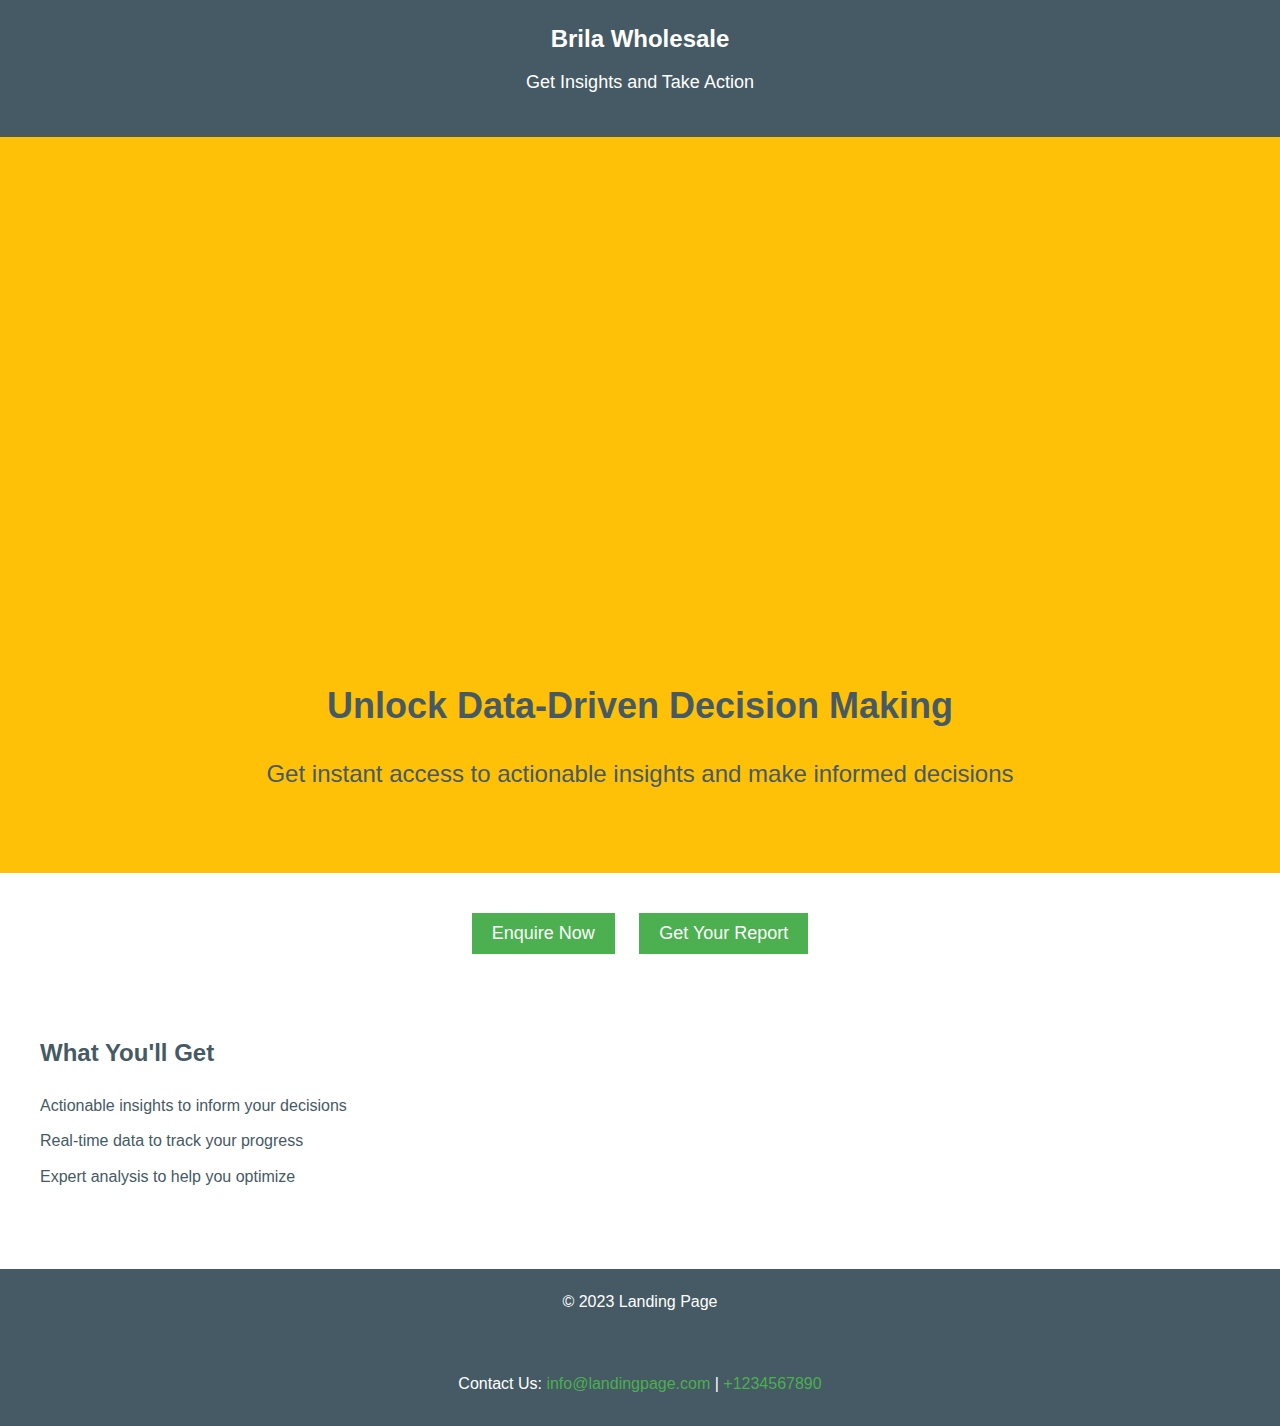
<file: index.html>
<!DOCTYPE html>
<html lang="en">

<head>
    <meta charset="UTF-8">
    <meta name="viewport" content="width=device-width, initial-scale=1.0">
    <title>Landing Page</title>
    <style>
        /* Global Styles */

        /* Global Styles */

        * {
            box-sizing: border-box;
            margin: 0;
            padding: 0;
        }

        body {
            font-family: Open Sans, sans-serif;
            line-height: 1.6;
            color: #455A64;
            background-color: #FFFFFF;
        }

        h1,
        h2 {
            font-weight: bold;
            margin-bottom: 10px;
        }

        p {
            margin-bottom: 20px;
        }

        ul {
            list-style: none;
            padding: 0;
            margin: 0;
        }

        li {
            margin-bottom: 10px;
        }

        a {
            text-decoration: none;
            color: #4CAF50;
        }

        a:hover {
            color: #FFC107;
        }

        /* Header Styles */

        header {
            background-color: #455A64;
            padding: 20px;
            text-align: center;
        }

        .logo {
            font-size: 24px;
            font-weight: bold;
            color: #FFFFFF;
            margin-bottom: 10px;
        }

        .tagline {
            font-size: 18px;
            color: #FFFFFF;
        }

        /* Hero Styles */

        .hero {
            background-color: #FFC107;
            padding: 40px;
            text-align: center;
            animation: heroAnimation 2s ease-in-out;
        }

        .background-image {
            background-image: url('https://www.lystloc.com/blog/wp-content/uploads/2023/02/webpd.webp');
            background-size: cover;
            background-position: center;
            height: 500px;
            width: 100%;
            animation: backgroundImageAnimation 2s ease-in-out;
        }

        .hero h1 {
            font-size: 36px;
            margin-bottom: 20px;
            animation: heroTitleAnimation 2s ease-in-out;
        }

        .hero p {
            font-size: 24px;
            margin-bottom: 40px;
            animation: heroTextAnimation 2s ease-in-out;
        }

        /* CTA Styles */

        .cta {
            background-color: #FFFFFF;
            padding: 40px;
            text-align: center;
        }

        .enquiry-btn,
        .report-btn {
            background-color: #4CAF50;
            color: #FFFFFF;
            border: none;
            padding: 10px 20px;
            font-size: 18px;
            cursor: pointer;
            animation: ctaButtonAnimation 2s ease-in-out;
        }

        .enquiry-btn:hover,
        .report-btn:hover {
            background-color: #FFC107;
        }

        .enquiry-btn {
            margin-right: 20px;
        }

        /* Features Styles */

        .features {
            background-color: #FFFFFF;
            padding: 40px;
        }

        .features h2 {
            font-size: 24px;
            margin-bottom: 20px;
            animation: featuresTitleAnimation 2s ease-in-out;
        }

        .features ul {
            margin-bottom: 40px;
            animation: featuresListAnimation 2s ease-in-out;
        }

        .features li {
            margin-bottom: 10px;
        }

        /* Footer Styles */

        footer {
            background-color: #455A64;
            padding: 20px;
            text-align: center;
            color: #FFFFFF;
        }

        footer p {
            margin-bottom: 10px;
        }

        .social-media {
            margin-bottom: 20px;
        }

        .social-media li {
            display: inline-block;
            margin-right: 10px;
        }

        .social-media a {
            color: #FFFFFF;
        }

        .social-media a:hover {
            color: #FFC107;
        }

        /* Animations */

        @keyframes heroAnimation {
            0% {
                transform: translateY(-100%);
                opacity: 0;
            }

            100% {
                transform: translateY(0);
                opacity: 1;
            }
        }

        @keyframes backgroundImageAnimation {
            0% {
                transform: scale(1.2);
                opacity: 0;
            }

            100% {
                transform: scale(1);
                opacity: 1;
            }
        }

        @keyframes heroTitleAnimation {
            0% {
                transform: translateY(-50%);
                opacity: 0;
            }

            100% {
                transform: translateY(0);
                opacity: 1;
            }
        }

        @keyframes heroTextAnimation {
            0% {
                transform: translateY(50%);
                opacity: 0;
            }

            100% {
                transform: translateY(0);
                opacity: 1;
            }
        }

        @keyframes ctaButtonAnimation {
            0% {
                transform: scale(0.8);
                opacity: 0;
            }

            100% {
                transform: scale(1);
                opacity: 1;
            }
        }

        @keyframes featuresTitleAnimation {
            0% {
                transform: translateY(-50%);
                opacity: 0;
            }

            100% {
                transform: translateY(0);
                opacity: 1;
            }
        }

        @keyframes featuresListAnimation {
            0% {
                transform: translateY(50%);
                opacity: 0;
            }

            100% {
                transform: translateY(0);
                opacity: 1;
            }
        }

        /* Responsive Design */

        @media only screen and (max-width: 768px) {
            .hero {
                padding: 20px;
            }

            .background-image {
                height: 300px;
            }

            .cta {
                flex-direction: column;
            }

            .enquiry-btn,
            .report-btn {
                width: 100%;
                margin-bottom: 20px;
            }

            .features {
                padding: 20px;
            }

            .features ul {
                margin-bottom: 20px;
            }
        }

        @media only screen and (max-width: 480px) {
            .hero {
                padding: 10px;
            }

            .background-image {
                height: 200px;
            }

            .cta {
                flex-direction: column;
            }

            .enquiry-btn,
            .report-btn {
                width: 100%;
                margin-bottom: 10px;
            }

            .features {
                padding: 10px;
            }

            .features ul {
                margin-bottom: 10px;
            }
        }

        /* login */
        .login {
            scale: 0;
            background-color: transparent;
            position: fixed;
            width: 100%;
            height: 100vh;
            top: 0;
            left: 0;
            display: flex;
            justify-content: center;
            align-items: center;
            transition: all 0.5s linear, scale 0s linear;
        }

        .login-form {
            scale: 0;
            position: fixed;
            width: 300px;
            background-color: #fff;
            padding: 20px;
            border-radius: 10px;
            box-shadow: 0 0 10px rgba(0, 0, 0, 0.1);
            transition: all 0.3s linear;
        }

        .login-form h2 {
            margin-bottom: 20px;
            font-weight: bold;
            color: #0f3551;
        }

        .login-form input[type="text"],
        .login-form input[type="password"] {
            width: 100%;
            height: 40px;
            margin-bottom: 20px;
            padding: 10px;
            border: none;
            border-radius: 10px;
            font-size: 16px;
        }

        .login-form input[type="text"]:focus,
        .login-form input[type="password"]:focus {
            border: 1px solid #333;
            box-shadow: 0 0 10px rgba(0, 0, 0, 0.1);
        }

        .login-form button[type="submit"] {
            width: 100%;
            height: 40px;
            background-color: #f1c40f;
            color: #fff;
            border: none;
            border-radius: 10px;
            font-size: 16px;
            cursor: pointer;
        }

        .login-form button[type="submit"]:hover {
            background-color: #3498db;
        }

        .login-form p {
            margin-top: 20px;
            font-size: 14px;
            color: #666;
        }

        .login-form a {
            text-decoration: none;
            color: #333;
        }

        .login-form a:hover {
            color: #444;
        }
    </style>
</head>

<body>
    <header>
        <div class="logo">Brila Wholesale</div>
        <p class="tagline">Get Insights and Take Action</p>
    </header>
    <section class="hero">
        <div class="background-image"></div>
        <h1>Unlock Data-Driven Decision Making</h1>
        <p>Get instant access to actionable insights and make informed decisions</p>
    </section>
    <section class="cta">
        <a href="enquiry.html"><button class="enquiry-btn">Enquire Now</button></a>
        <button class="report-btn" onclick="showLogin()">Get Your Report</button>
    </section>
    <section class="features">
        <h2>What You'll Get</h2>
        <ul>
            <li>Actionable insights to inform your decisions</li>
            <li>Real-time data to track your progress</li>
            <li>Expert analysis to help you optimize</li>
        </ul>
    </section>
    <footer>
        <p>&copy; 2023 Landing Page</p>
        <ul class="social-media">
            <li><a href="#" target="_blank"><i class="fab fa-twitter"></i></a></li>
            <li><a href="#" target="_blank"><i class="fab fa-linkedin"></i></a></li>
            <li><a href="#" target="_blank"><i class="fab fa-facebook"></i></a></li>
        </ul>
        <p>Contact Us: <a href="mailto:info@landingpage.com">info@landingpage.com</a> | <a
                href="tel:+1234567890">+1234567890</a></p>
    </footer>
    <div id="login" class="login">
        <div class="login-form">
            <h2>Login</h2>
            <form>
                <input type="text" placeholder="Username" id="username" required>
                <input type="password" placeholder="Password" id="password" required>
                <button type="submit">Login</button>
                <p>Don't have an account? <a href="#">Sign up</a></p>
            </form>
        </div>
    </div>
    <script>
        function showLogin() {
            document.getElementById("login").style.scale = 1;
            document.getElementById("login").style.backgroundColor = "rgba(104, 104, 104, 0.475)";
            document.querySelector(".login .login-form").style.scale = 1;
        }
        const form = document.getElementById('login');

        form.addEventListener('submit', (e) => {
            e.preventDefault();

            const username = document.getElementById('username').value;
            const password = document.getElementById('password').value;
            
            if (username === 'admin' && password === 'admin@123') {
                window.location.href = 'report.html';
            } else {
                alert('Invalid username or password');
            }
        });
    </script>
</body>

</html>
</file>
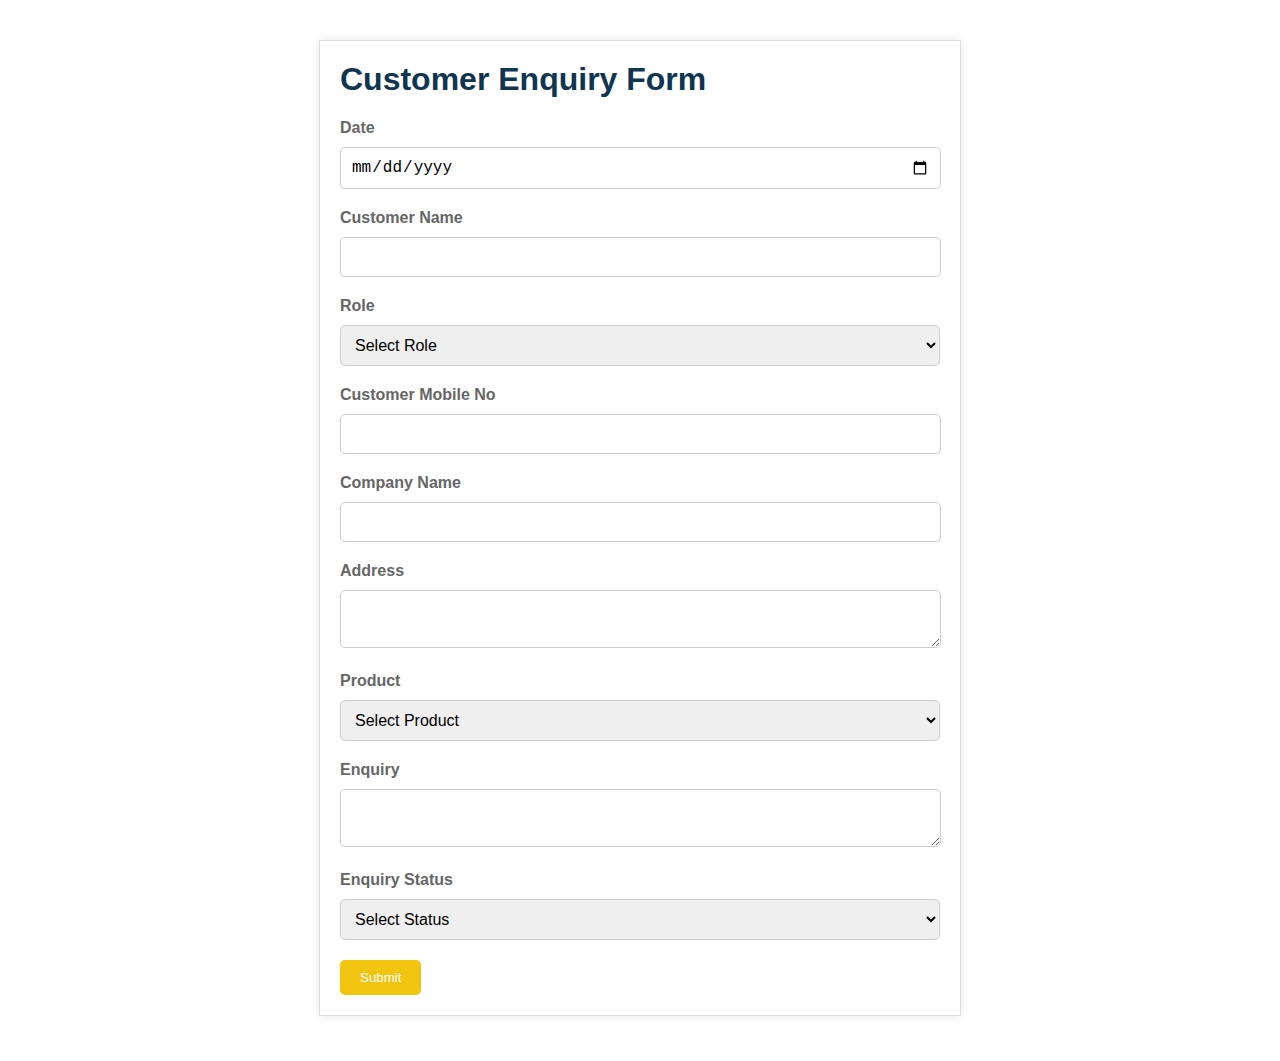
<file: enquiry.html>
<!DOCTYPE html>
<html lang="en">

<head>
    <meta charset="UTF-8">
    <meta name="viewport" content="width=device-width, initial-scale=1.0">
    <title>Customer Enquiry Form</title>
    <style>
        body {
            font-family: Arial, sans-serif;
            background-image: url(https://media.istockphoto.com/id/1389573700/vector/modern-abstract-background-with-retro-pop-art-geometric-elements-and-pastel-colorful.jpg?s=612x612&w=0&k=20&c=faYyL-jOkhtqfBCxLA-9WXMQu_W5FA_EJtdzpdq8xrw=);
        }

        .container {
            max-width: 600px;
            margin: 40px auto;
            padding: 20px;
            background-color: #fff;
            /* White background */
            border: 1px solid #ddd;
            /* Light gray border */
            box-shadow: 0 0 10px rgba(0, 0, 0, 0.1);
            /* Soft shadow */
        }

        h1 {
            margin-top: 0;
            font-weight: bold;
            color: #0f3551;
            /* Bright blue title */
        }

        .form-group {
            margin-bottom: 20px;
        }

        label {
            display: block;
            margin-bottom: 10px;
            font-weight: bold;
            color: #666;
        }

        input,
        select,
        textarea {
            width: 96.5%;
            padding: 10px;
            font-size: 16px;
            border: 1px solid #ccc;
            /* Light gray border */
            border-radius: 5px;
            /* Rounded corners */
            transition: border-color 0.3s ease-in-out;
            /* Smooth border transition */
        }

        select {
            width: 100%;
        }

        input:valid,
        select:valid,
        textarea:valid {
            color: #f1c40f;
        }

        input:focus,
        select:focus,
        textarea:focus {
            color: black;
            border-color: #3498db;
            /* Bright blue border on focus */
            outline-color: #3498db;
            /* Bright blue border on focus */
            box-shadow: 0 0 10px rgba(0, 0, 0, 0.1);
        }

        .form-group.focused {
            transition: box-shadow 0.3s ease-in-out;
        }

        .form-group.focused label {
            color: #3498db;
            /* Bright blue label on focus */
            transition: color 0.3s ease-in-out;
        }

        button[type="submit"] {
            background-color: #f1c40f;
            /* Warm orange button */
            color: #fff;
            /* White text */
            padding: 10px 20px;
            border: none;
            border-radius: 5px;
            /* Rounded corners */
            cursor: pointer;
            transition: background-color 0.3s ease-in-out;
            /* Smooth background transition */
        }

        button[type="submit"]:hover {
            background-color: #93f16b;
            /* Deep orange button on hover */
            color: #2a6611;
        }

        button[type="submit"]:active {
            background-color: #e67e73;
            /* Deep orange button on active */
            box-shadow: 0 0 10px rgba(0, 0, 0, 0.2);
            /* Deeper shadow on active */
        }

        /* Animation effects */
        .form-group {
            opacity: 0;
            transform: translateY(20px);
            transition: opacity 0.3s ease-in-out, transform 0.3s ease-in-out;
        }

        .form-group.animate {
            opacity: 1;
            transform: translateY(0);
        }

        .form-group.animate+.form-group {
            transition-delay: 0.1s;
        }

        .form-group.animate+.form-group+.form-group {
            transition-delay: 0.2s;
        }
    </style>
</head>

<body>
    <div class="container">
        <h1>Customer Enquiry Form</h1>
        <form
            action="https://script.google.com/macros/s/AKfycbxtxXc5AyGH65YyhUVAbEWGjmtmZIZzxnUN0JtDCGH3q-ysLdcLMI2fFdrCj5rfhAE/exec"
            method="post">
            <div class="form-group">
                <label for="date">Date</label>
                <input type="date" id="date" name="date" required>
            </div>
            <div class="form-group">
                <label for="name">Customer Name</label>
                <input type="text" id="name" name="name" required>
            </div>
            <div class="form-group">
                <label for="role">Role</label>
                <select name="role" id="role" required>
                    <option value="">Select Role</option>
                    <option value="md">Managing Director</option>
                    <option value="prop">Proprietor</option>
                    <option value="staff">Staff & Others</option>
                </select>
            </div>
            <div class="form-group">
                <label for="mob">Customer Mobile No</label>
                <input type="tel" id="mob" name="mob" required>
            </div>
            <div class="form-group">
                <label for="company">Company Name</label>
                <input type="text" id="company" name="company" required>
            </div>
            <div class="form-group">
                <label for="address">Address</label>
                <textarea name="address" id="address" required></textarea>
            </div>
            <div class="form-group">
                <label for="product">Product</label>
                <select name="product" id="product" required>
                    <option value="">Select Product</option>
                    <option value="cctv">CCTV</option>
                    <option value="it">IT</option>
                    <option value="appliance">Home Appliances</option>
                    <option value="cctv_it">Both CCTV & IT</option>
                </select>
            </div>
            <div class="form-group">
                <label for="enquiry">Enquiry</label>
                <textarea name="enquiry" id="enquiry" required></textarea>
            </div>
            <div class="form-group">
                <label for="status">Enquiry Status</label>
                <select name="status" id="status" required>
                    <option value="">Select Status</option>
                    <option value="pending">Pending</option>
                    <option value="completed">Completed</option>
                </select>
            </div>
            <button type="submit">Submit</button>
        </form>
    </div>

    <!-- animation script -->
    <script>
        const formGroups = document.querySelectorAll('.form-group');
        formGroups.forEach((formGroup) => {
            formGroup.addEventListener('focusin', () => {
                formGroup.classList.add('focused');
            });
            formGroup.addEventListener('focusout', () => {
                formGroup.classList.remove('focused');
            });
        });
        document.addEventListener("DOMContentLoaded", function () {
            const formGroups = document.querySelectorAll('.form-group');
            formGroups.forEach((formGroup) => {
                formGroup.classList.add('animate');
            });
        });
    </script>
</body>

</html>
</file>
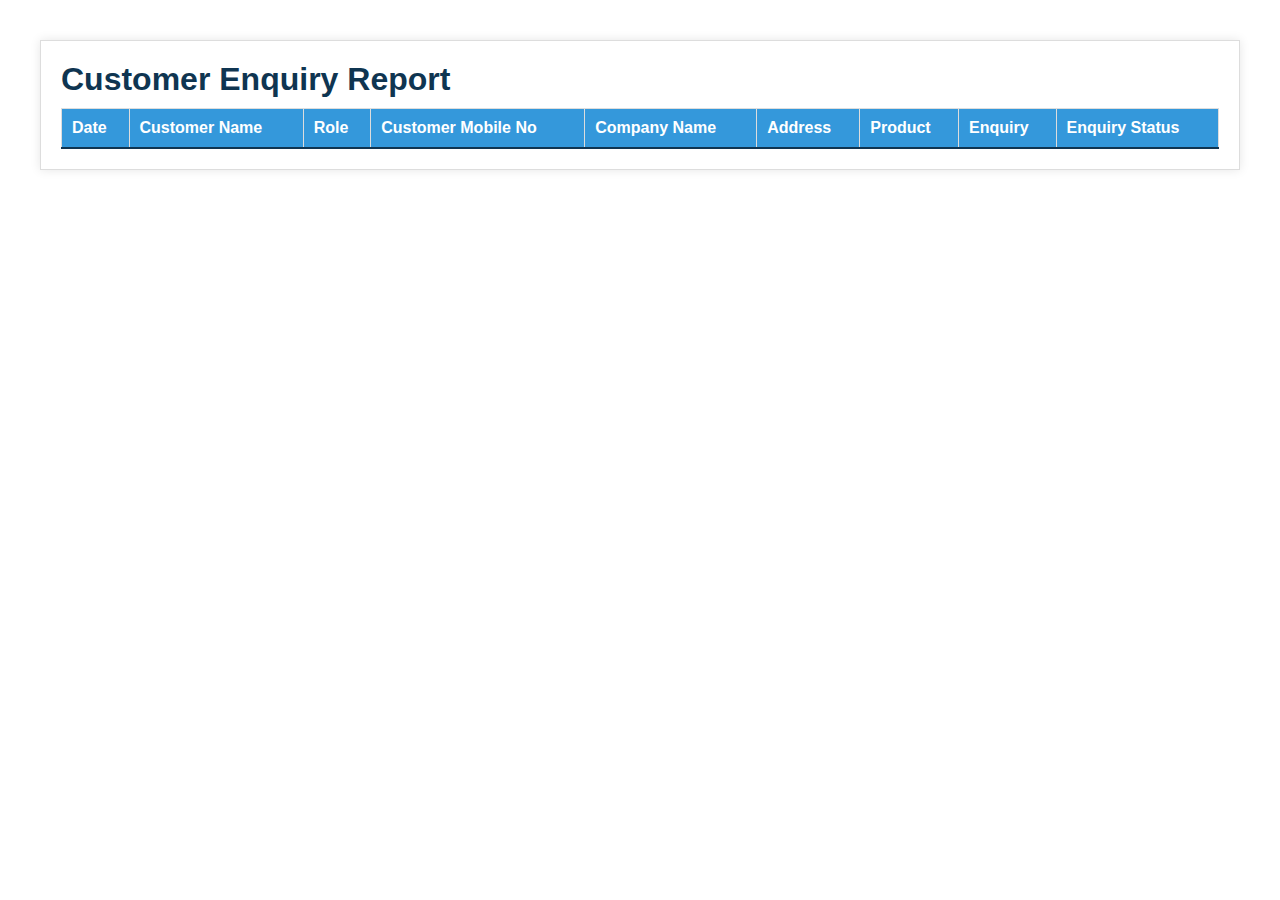
<file: report.html>
<!DOCTYPE html>
<html lang="en">

<head>
    <meta charset="UTF-8">
    <meta name="viewport" content="width=device-width, initial-scale=1.0">
    <title>Document</title>
    <style>
        * {
            box-sizing: border-box;
            margin: 0;
            padding: 0;
        }

        body {
            font-family: Arial, sans-serif;
            background-image: url(https://media.istockphoto.com/id/1389573700/vector/modern-abstract-background-with-retro-pop-art-geometric-elements-and-pastel-colorful.jpg?s=612x612&w=0&k=20&c=faYyL-jOkhtqfBCxLA-9WXMQu_W5FA_EJtdzpdq8xrw=);
            /* Warm orange background */
            transition: background-color 0.5s ease;
            /* Add a transition to the body background color */
        }

        .container {
            max-width: 1200px;
            margin: 40px auto;
            padding: 20px;
            background-color: #fff;
            border: 1px solid #ddd;
            box-shadow: 0 0 10px rgba(0, 0, 0, 0.1);
            transition: box-shadow 0.5s ease;
            /* Add a transition to the container box shadow */
        }

        .container h1 {
            color: #0f3551;
            margin-bottom: 10px;
        }

        .report-table {
            overflow-x: auto;
        }

        table {
            width: 100%;
            border-collapse: collapse;
        }

        th,
        td {
            border: 1px solid #ddd;
            padding: 10px;
            text-align: left;
        }

        th {
            background-color: #3498db;
            /* Blue header background */
            color: #fff;
            transition: background-color 0.5s ease;
            /* Add a transition to the header background color */
        }

        tr:nth-child(even) {
            background-color: #f9f9f9;
        }

        tr:hover {
            background-color: #f2f2f2;
            transition: background-color 0.2s ease;
            /* Add a transition to the row hover effect */
        }

        /* Add some visual flair */
        .report-table thead tr {
            border-bottom: 2px solid #0f3551;
            /* Dark blue border */
            animation: fadeIn 1s ease;
            /* Add a fade-in animation to the header */
        }

        .report-table tbody tr {
            border-bottom: 1px solid #ddd;
            animation: slideIn 1s ease;
            /* Add a slide-in animation to the rows */
        }

        .report-table tbody tr:last-child {
            border-bottom: none;
        }

        .report-table td {
            transition: background-color 0.2s ease;
        }

        .report-table td:hover {
            background-color: #f1c40f;
            /* Warm orange hover effect */
            transition: background-color 0.2s ease;
            /* Add a transition to the cell hover effect */
        }

        /* Animations */
        @keyframes fadeIn {
            0% {
                opacity: 0;
            }

            100% {
                opacity: 1;
            }
        }

        @keyframes slideIn {
            0% {
                transform: translateY(-20px);
                opacity: 0;
            }

            100% {
                transform: translateY(0);
                opacity: 1;
            }
        }
    </style>
</head>

<body>
    <div class="container">
        <h1>Customer Enquiry Report</h1>
        <div class="report-table">
            <table>
                <thead>
                    <tr>
                        <th>Date</th>
                        <th>Customer Name</th>
                        <th>Role</th>
                        <th>Customer Mobile No</th>
                        <th>Company Name</th>
                        <th>Address</th>
                        <th>Product</th>
                        <th>Enquiry</th>
                        <th>Enquiry Status</th>
                    </tr>
                </thead>
                <tbody>
                    <!-- Data will be rendered here -->
                </tbody>
            </table>
        </div>
    </div>
    <script>
        let SHEET_ID = '1ztvfzxWzBcCwHX54gLb70X-uUhp4-XPEoxWEcFZJWi0';
        let SHEET_TITLE = 'Sheet1';
        let SHEET_RANGE = 'A2:J10';
        let FULL_URL = ('https://docs.google.com/spreadsheets/d/' + SHEET_ID + '/gviz/tq?sheet=' + SHEET_TITLE + '&range=' + SHEET_RANGE);
        console.log(FULL_URL)
        fetch(FULL_URL)
            .then(res => res.text())
            .then(res => {
                let data = JSON.parse(res.substr(47).slice(0, -2));
                let tableBody = document.querySelector('tbody')

                // Render data to the table
                data.table.rows.map((row) => {
                    const tr = document.createElement('tr');

                    // row.c contains the cells in the row
                    tr.innerHTML = `
                    <td>${row.c[0] ? row.c[0].v : ''}</td>
                    <td>${row.c[1] ? row.c[1].f : ''}</td>
                    <td>${row.c[2] ? row.c[2].v : ''}</td>
                    <td>${row.c[3] ? row.c[3].v : ''}</td>
                    <td>${row.c[4] ? row.c[4].v : ''}</td>
                    <td>${row.c[5] ? row.c[5].v : ''}</td>
                    <td>${row.c[6] ? row.c[6].v : ''}</td>
                    <td>${row.c[7] ? row.c[7].v : ''}</td>
                    <td>${row.c[8] ? row.c[8].v : ''}</td>
                `;
                    tableBody.appendChild(tr);
                })
            });
    </script>
</body>

</html>
</file>
